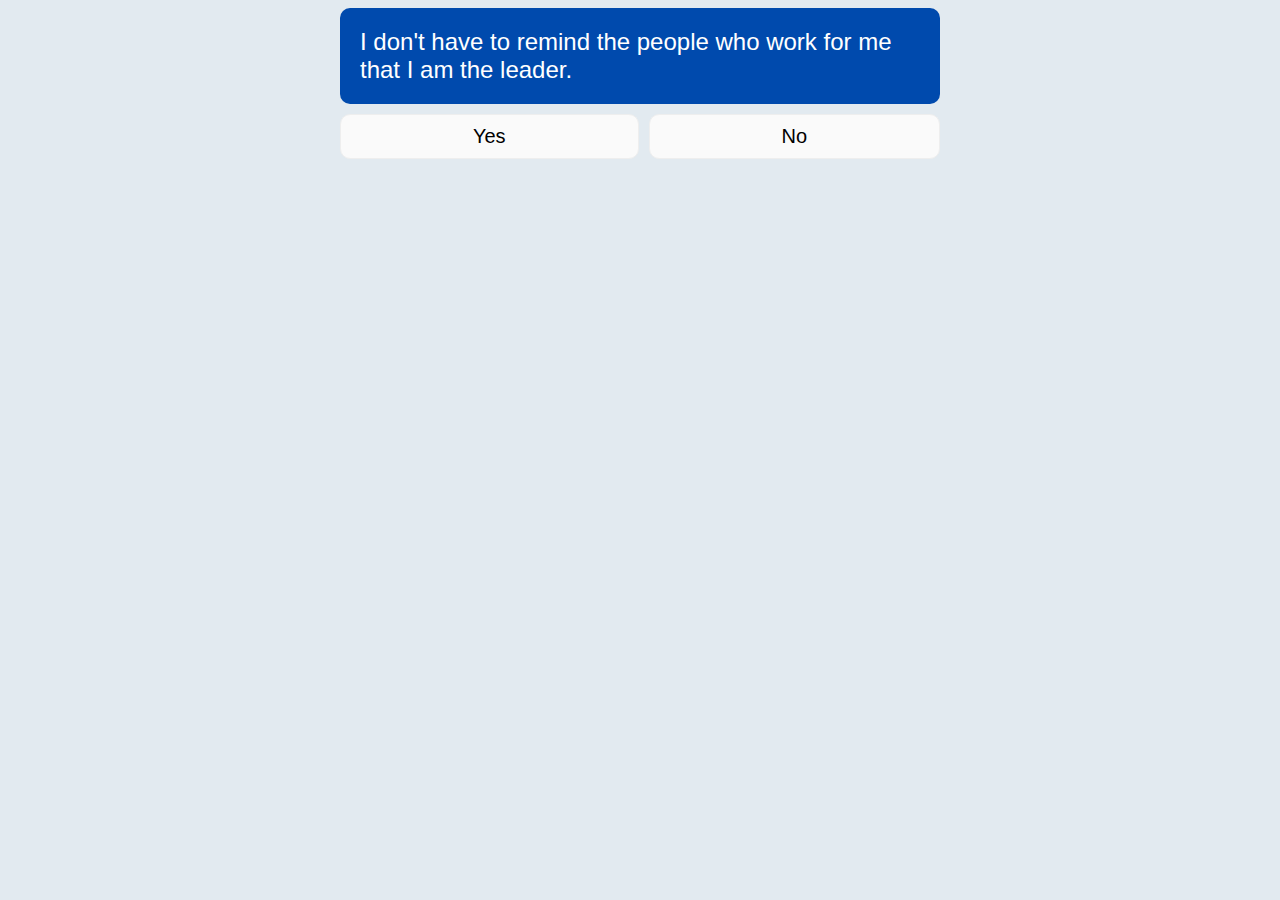
<file: index.html>
<!DOCTYPE html>
<html>
  <head>
    <title>
      Leader Makers Leadership Addessment
    </title>

    <!-- (A) LOAD QUIZ CSS + JS -->
    <link href="https://ishsachdeva.github.io/leadermakers/QuizLatest.css" rel="stylesheet">
    <script type="text/javascript" src="https://ishsachdeva.github.io/leadermakers/QuizLatest.js"></script>

  </head>
  <body>
    <!-- (B) QUIZ CONTAINER -->
  <div id="quizWrap"></div>
</body>
</html>
</file>
